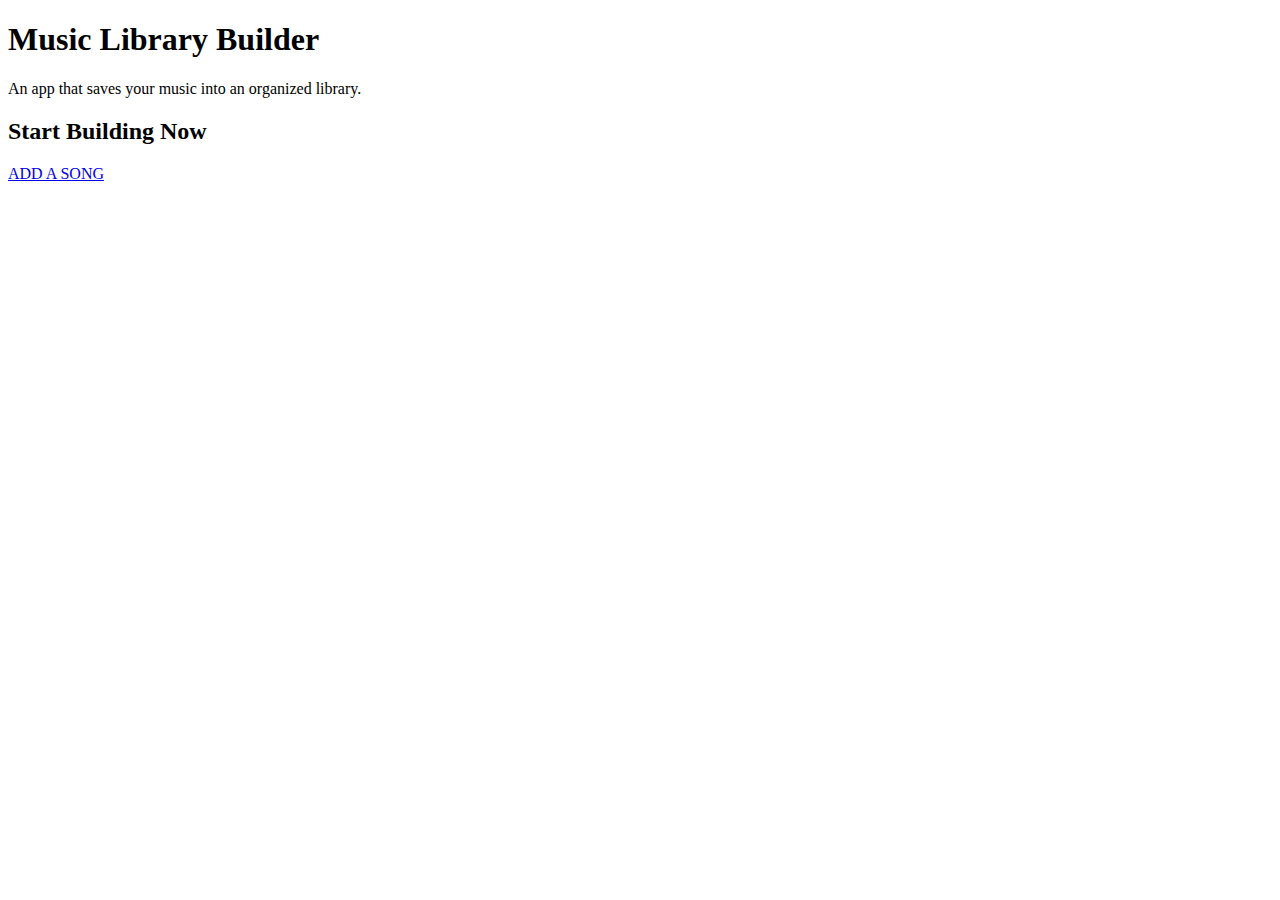
<file: index.html>
<!--Music App-->
<!--Latasha Mallory-->
<!--Term:  1201-->

<!DOCTYPE html>

<html>
        <!--HTML DOCUMENT HEADER -->
<head>
       <title>My First Music App</title>
</head>
<body>

        <!--Header Tag-->
        <h1>Music Library Builder</h1>
        
        <p>An app that saves your music into an organized library.</p>
        
        <h2>Start Building Now</h2>
        
        <a href="additem.html">ADD A SONG</a>

</body>
</html>
</file>
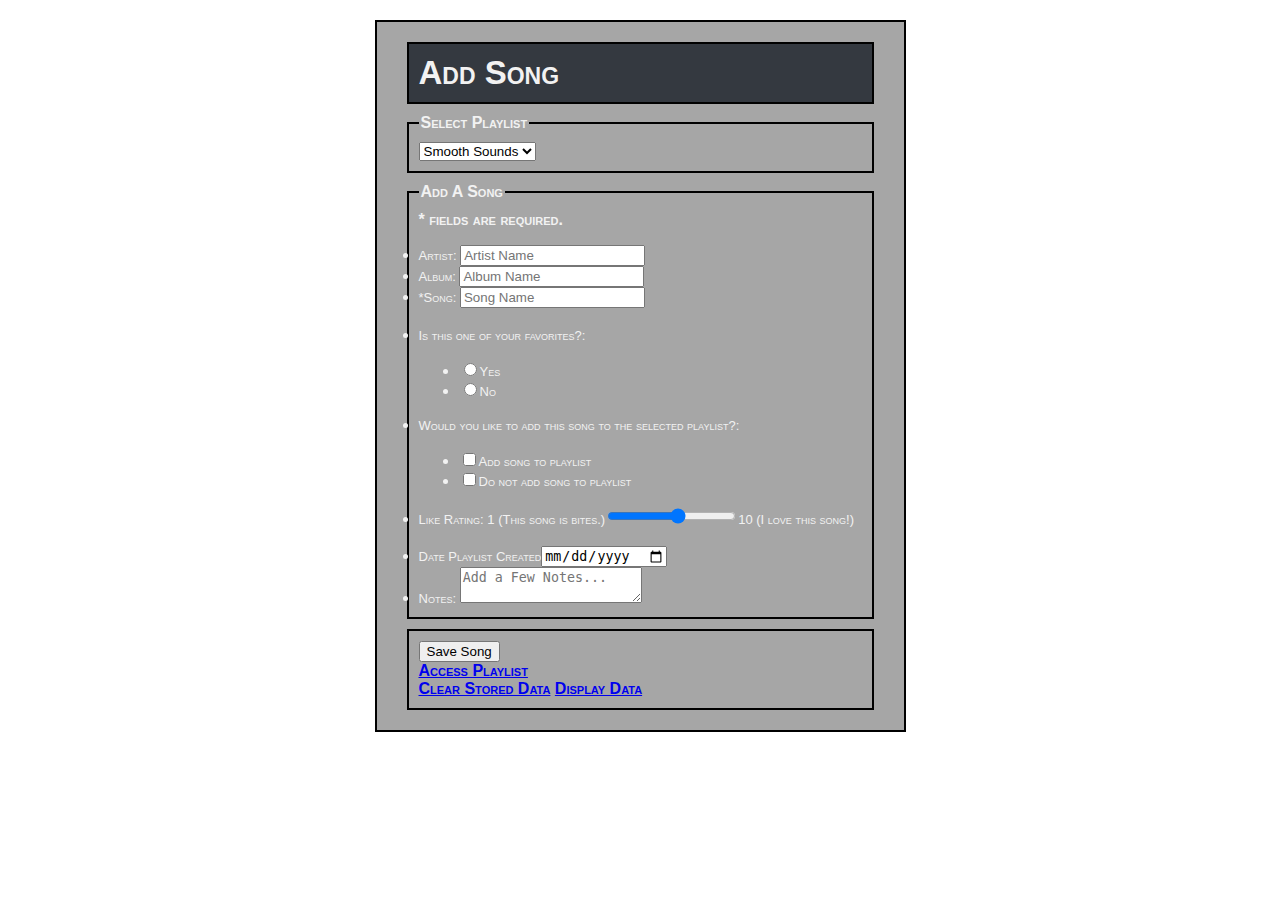
<file: additem.html>
<!--Music App-->
<!--Latasha Mallory-->
<!--01.19.12-->
<!--Term:  1201-->
 
<!DOCTYPE html>
<html>
<head>
<meta charset="utf-8" />
<meta name="description" content="An app that saves your music into an organized library." />
<meta name="keywords" content="music, build music library, Music Library Builder" />
<meta name="robots" content="index, follow" />
<meta name="viewport" content="user-scalable=no, width=device-width" />
<title>My First Music App</title>
<link rel="stylesheet" href="styles.css" type="text/css"/>
</head>
<body>
<!--Header Tag-->
<fieldset id="appFieldset">
<h1>Add Song</h1>
<!--Form Tag-->
<form action="#" method="post" id="listForm" >
<fieldset id="listFieldset">
<legend>Select Playlist</legend>
<div align=" left ">
<select name="My Playlists">
<option value="Mellow">Smooth Sounds</option>
<option value="Hard">Rock Hard</option>
<option value="Sensual">Sensual Beats</option>
</select>
</div>
</fieldset>
</form>
<form action="#" method="post" id="songForm" >
<fieldset id="songFieldset">
<legend>Add A Song</legend>
<span>* fields are required.</span>
<ul id="errors"></ul>
<ul id="questions"></ul>
<li><label for="aname">Artist: </label><input type="text" name="aname" placeholder="Artist Name"/></li>
<li><label for="alname">Album: </label><input type="text" name="alname" placeholder="Album Name"/></li>
<li><label for="sname">*Song: </label><input type="text" name="sname" placeholder="Song Name"/></li><br />
<li><label for="favorite">Is this one of your favorites?:</label>
<ul class="checkbox">
<li><input type="radio" id="yes" value="Yes" name="favorite" /><label for="yes">Yes</label></li>
<li><input type="radio" id="no" value="No" name="favorite" /><label for="no">No</label></li>
</ul>
</li>
<li><label for="favorite">Would you like to add this song to the selected playlist?:</label>
<ul class="checkbox">
<li><input type="checkbox" id="add" value="Yes" class="checkbox" /><label for="add">Add song to playlist</label></li>
<li><input type="checkbox" id="donotadd" value="No" class="checkbox" /><label for="donotadd">Do not add song to playlist</label></li>
</ul>
</li>
<li><label for="Like">Like Rating:  1 (This song is bites.)</label><input type="range" min="1" max="10" id="like" /><label for="like">10 (I love this song!)</li><br />
<li><label for="date">Date Playlist Created</label><input type="date" id="date"</li><br />
<li><label for="notes">Notes: </label><textarea name="notes" placeholder="Add a Few Notes..." /></textarea></li>
</ul>
</fieldset>
<form action="#" method="post" id="navForm" >
<fieldset id="navFieldset">
<input type="submit" value="Save Song" id="submit" /><br />
<nav>
<a href="#URL">Access Playlist</a><br />
<a href="#" id="clear">Clear Stored Data</a>
<a href="#" id="displayLink">Display Data</a>
</nav>
</fieldset>
</form>
<script language="javascript" src="main.js"></script>
</fieldset>
</body>
</html>
</file>
<file: styles.css>
/*Music App
Latasha Mallory
01.19.12
Term:  1201
*/

body {
font-family:Arial, Helvetica, sans-serif;
width:571px;
margin:auto;
padding:10px;
}

#site-wrapper {
background:url(../img/iphonebg.jpg) no-repeat;
height:577px;
padding-top:96px;
padding-bottom:96px;
}

#content {
width:480px;
height:690px;
overflow:scroll;
}

h1 {
border:2px solid #000;
background:#343940;
font:small-caps bold 33px Arial;
color:#f2f2f2;
margin:10px 20px;
padding:10px;
}

label {
font:small-caps 13px Arial;
}

fieldset {
border:2px solid #000;
background:#a6a6a6;
font:small-caps bold 16px Arial;
color:#f2f2f2;
margin:10px 20px;
padding:10px;
}

option {
font:small-caps 13px Arial;
atext-decoration:none;
}

p {
color:red;
font-family:Arial;
font:italic small-caps bold 9px Arial;
letter-spacing:.08cm;
text-align:left;
text-decoration:underline;
}
</file>
